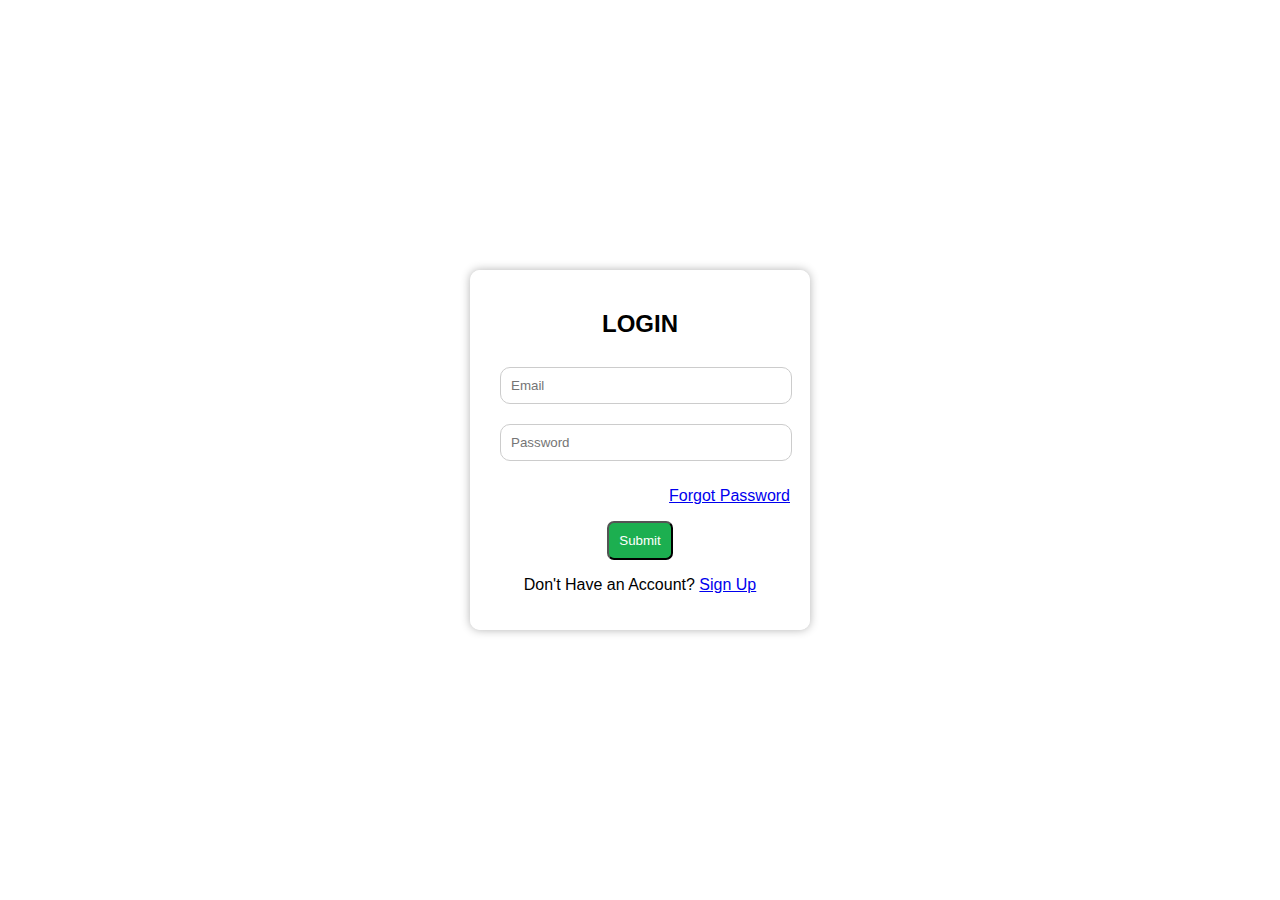
<file: login.html>
<!DOCTYPE html>
<html lang="en">
<head>
    <meta charset="UTF-8">
    <meta name="viewport" content="width=device-width, initial-scale=1.0">
    <title>Login</title>
    <link rel="icon" type="image/png" href="android-chrome-192x192.png">
    <link rel="Stylesheet" href="Style.css">
</head>
<body>
    <div class="container">
        <h2>LOGIN</h2>
        <form id="loginform">
            <input type="email" id="email" placeholder="Email" required> 
            <input type="password" id="Password" placeholder="Password" required>
            <p class="pass"><a href="reset.html">Forgot Password</a></p>
            <button type="submit">Submit</button>
        </form>
        <p>Don't Have an Account? <a href="signup.html">Sign Up</a></p>
        <div id="error-message" style="color: red; display: none;"></div>
    </div>
    <script src="Script.js"></script>
    
</body>
</html>
</file>
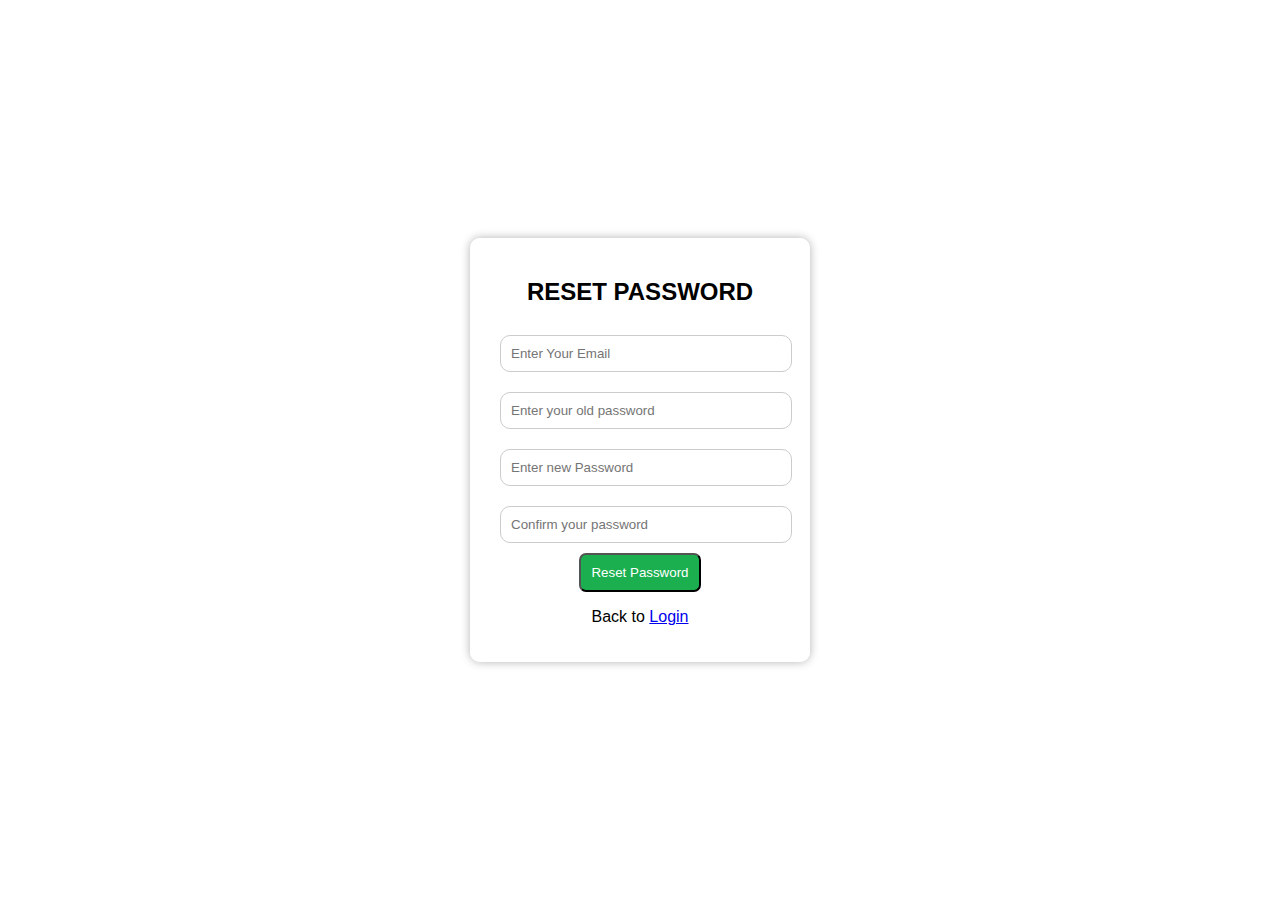
<file: reset.html>
<!DOCTYPE html>
<html lang="en">
<head>
    <meta charset="UTF-8">
    <meta name="viewport" content="width=device-width, initial-scale=1.0">
    <title>Reset</title>
    <link rel="icon" type="image/png" href="android-chrome-192x192.png">
    <link rel="Stylesheet" href="Style.css">
</head>
<body>

    <div class="container">
        <h2>RESET PASSWORD</h2>
        <form id="resetForm">
                <input type="email" id="email" placeholder="Enter Your Email" required>
                <input type="password" id="tempPassword" placeholder="Enter your old password" required>
                <input type="password" id="newPassword" placeholder="Enter new Password" required>
                <input type="password" id="confirmPassword" placeholder="Confirm your password" required>
                <button type="submit">Reset Password</button>
        </form>
        <p> Back to <a href="login.html">Login</a></p>
    </div>
    <script src="Script.js"></script>
    
</body>
</html>
</file>
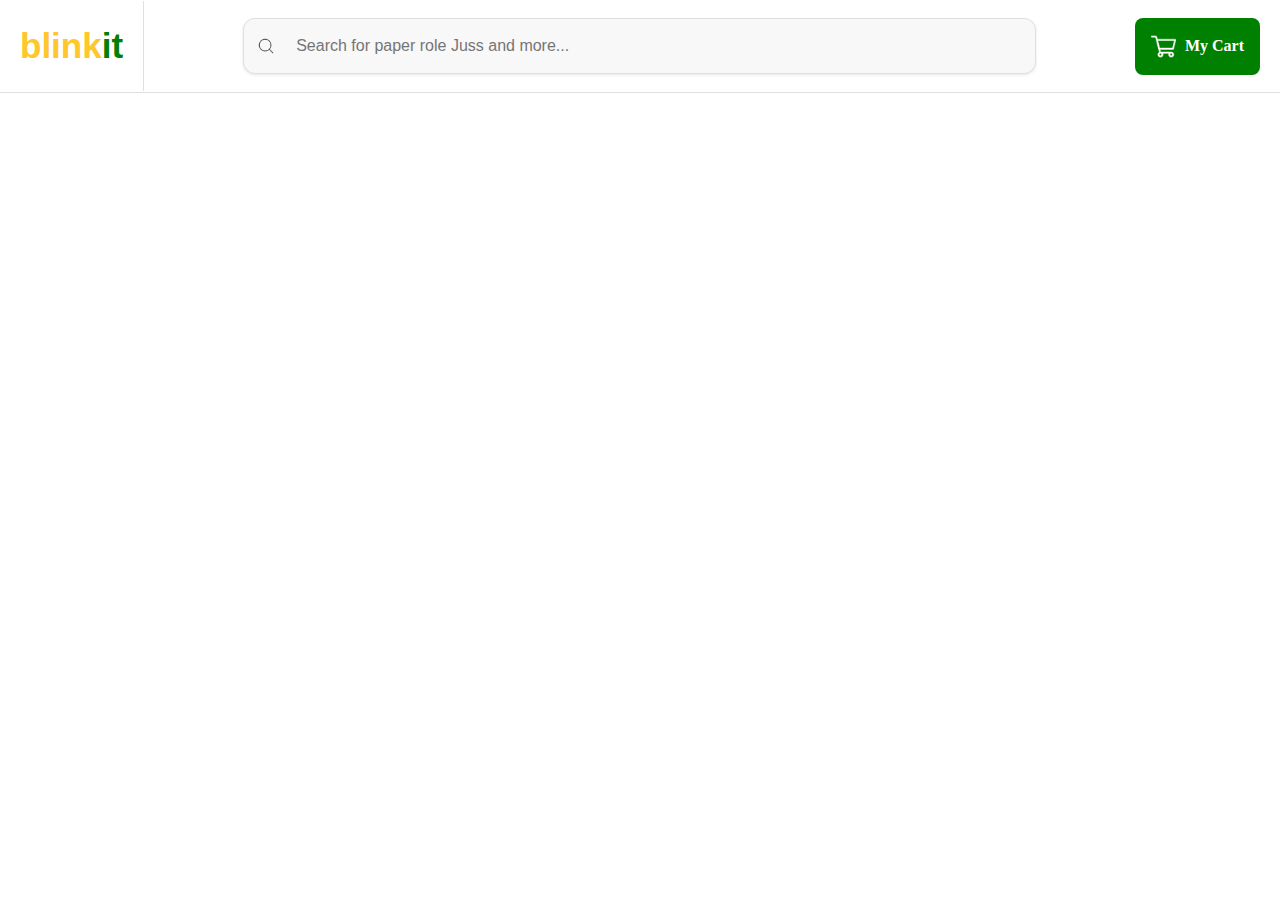
<file: search.html>
<!DOCTYPE html>
<html lang="en">
<head>
    <meta charset="UTF-8">
    <meta name="viewport" content="width=device-width, initial-scale=1.0">
    <title>Search</title>
    <link rel="icon" type="image/png" href="android-chrome-192x192.png">
    <link rel="Stylesheet" href="search.css">
</head>
<body>
    <nav class="navbar">
        <div class="logo-section">
            <a href="index.html" class="logo-link">
                <div class="logo">blink<span class="highlight">it</span></div>
            </a>
           <div class="logo-border"></div>
        </div>
        <div class="search-section">
            <div class="search-bar">
                <img src="search.png" alt="Search Icon" class="search-icon">
                <input type="text" id="searchField" placeholder="Search for paper role Juss and more..." autofocus>
        </div>
    </div>
    <div class="nav-right">
        <div class="cart">
            <img src="cart.icon.png" alt="Cart Icon" class="cart-icon">
            <span class="cart-font">My Cart</span>
         </div>
    </div>
</nav>
    <script>
        function goBack() {
            window.history.back();
        }
    </script>
    
</body>
</html>
</file>
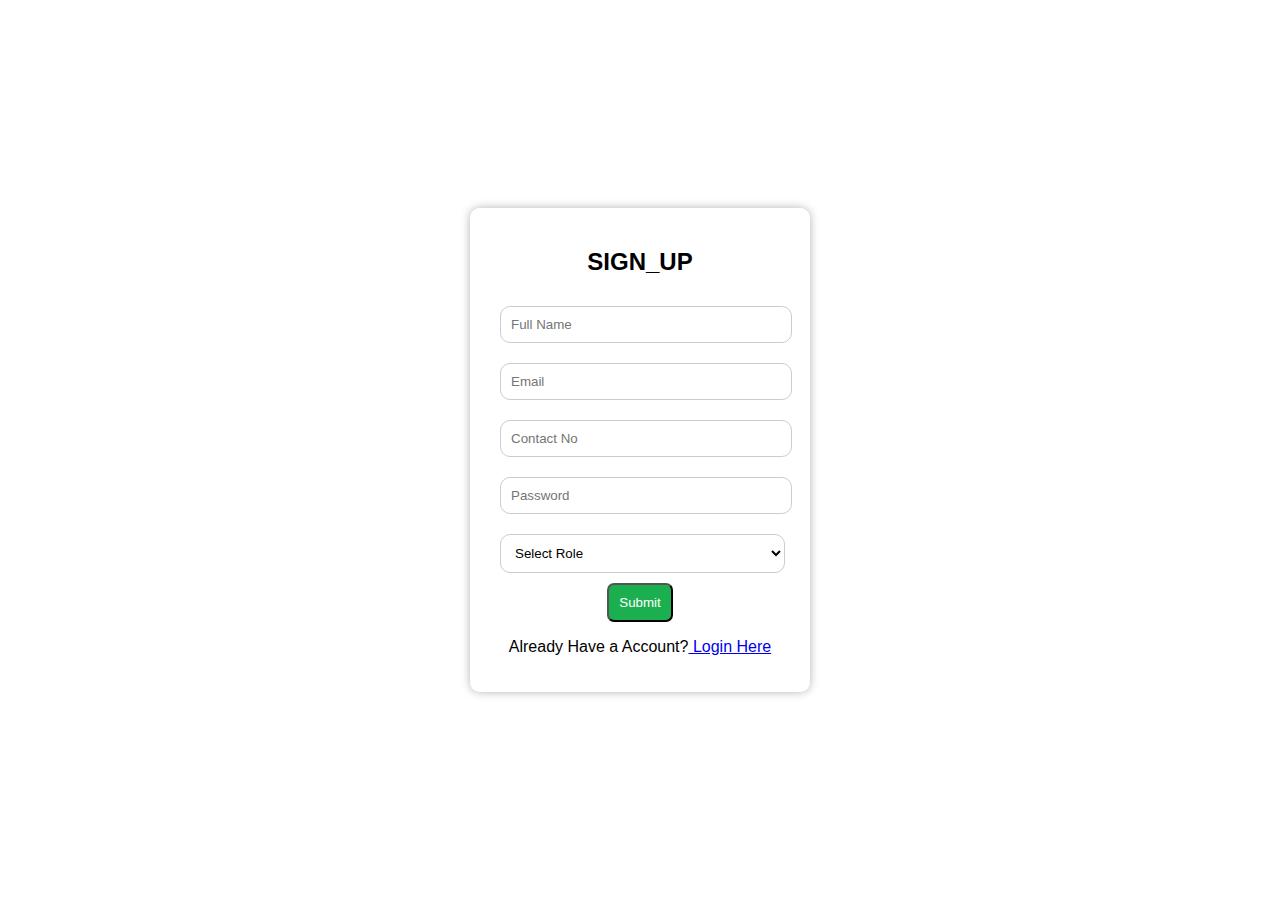
<file: signup.html>
<!DOCTYPE html>
<html lang="en">
<head>
    <meta charset="UTF-8">
    <meta name="viewport" content="width=device-width, initial-scale=1.0">
    <title>Signup</title>
    <link rel="icon" type="image/png" href="android-chrome-192x192.png">
    <link rel="Stylesheet" href="Style.css">
</head>
<body>
    <div class="container">
        <h2>SIGN_UP</h2>
        <form id="signupForm">
            <input type="text" id="name" placeholder="Full Name" required>
            <input type="email" id="email" placeholder="Email" required>
                <input type="tel" id="phone"placeholder="Contact No" required>
            
                <input type="password" id="password" placeholder="Password" required>
                 <select id="role" required>
                    <option value="" disabled selected>Select Role</option>
                    <option value="USER">USER</option> 
                    <option value="ADMIN">ADMIN</option> 
                 </select>
            <button type="submit">Submit</button>
        </form>
        <p>Already Have a Account?<a href="login.html"> Login Here</a></p>
    </div>
    <script src="Script.js"></script>
    
</body>
</html>
</file>
<file: Style.css>
body{
    font-family: 'Franklin Gothic Medium', 'Arial Narrow', Arial, sans-serif;
    background-size: cover;
    display: flex;
    justify-content: center;
    align-items: center;
    height: 100vh;
    margin: 0;

}
.container{
    background: rgba(255, 255,255, 0.9);
    padding: 20px;
    border-radius: 10px;
    box-shadow: 0 0 10px rgba(0, 0, 0, 0.3);
    width: 300px;
    text-align: center;
}

input{
    width: 90%;
    padding: 10px;
    margin: 10px;
    border: 1px solid #ccc;
    border-radius: 10px;
}
.pass{
    text-align: end;
    
}
button{
    width: 100;
    padding: 10px;
    background: #1CAF50;
    color: white;
    border-radius: 7PX;
    cursor: pointer;
}
button:hover{
    background: #45a049;
}
select{
    width: 95%;
    padding: 10px;
    margin: 10px;
    border: 1px solid #ccc;
    background: white;
    cursor: pointer;
    border-radius: 10px;
}
</file>
<file: search.css>
/* Style for navbar */
*{
    margin: 0;
    padding: 0;
    box-sizing: border-box;
}

.navbar {
    display: flex;
    align-items: center;
    justify-content: space-between;
    padding: 16px 20px;
    background-color: white;
    border-bottom: 1px solid #e0e0e0;
}

.logo-section{
    display: flex;
    align-items: center;
    gap: 20px;
    height: 60px;
  
}

.logo-link{
    text-decoration: none;
}


.logo {
    font-size: 35px;
    font-weight: 800;
    color: #FFC72C;
    font-family: 'Montserrat','Poppins',sans-serif;
}
.logo-border{

    width: 1px;
    height: 150%;
    background-color: #e0e0e0;

}

.highlight {
    color: green;
}

.search-section {
    flex: 1;
    display: flex;
    justify-content: center;
}

.search-bar {
    display: flex;
    align-items: center;
    background: #f8f8f8;
    border-radius: 12px;
    padding: 10px 12px;
    border: 1px solid #e0e0e0;
    width: 80%;
    box-shadow: 0px 1px 3px rgba(0, 0, 0, 0.1);
}

.search-bar input {
    border: none;
    outline: none;
    padding: 8px;
    width: 100%;
    background: transparent;
    font-size: 16px;
    color: #333;
}

.search-icon {
    width: 20px;
    margin-right: 12px;
    opacity: 0.7;
    
}
.cart {
    display: flex;
    align-items: center;
    background-color: green;
    color: white;
    padding: 16px 16px;
    border-radius: 8px;
    cursor: pointer;
}
.cart-icon{
    width: 25px;
    margin-right: 9px;
    filter: brightness(0) invert(1);
    font-weight: bold;
         
 }
 .cart-font{
     font-weight: bold;
     
 }

.nav-right {
    display: flex;
    align-items: center;
    gap: 20px;
}

.back-btn {
    background: none;
    border: 1px solid #ddd;
    padding: 6px 12px;
    cursor: pointer;
    font-size: 14px;
}
</file>
